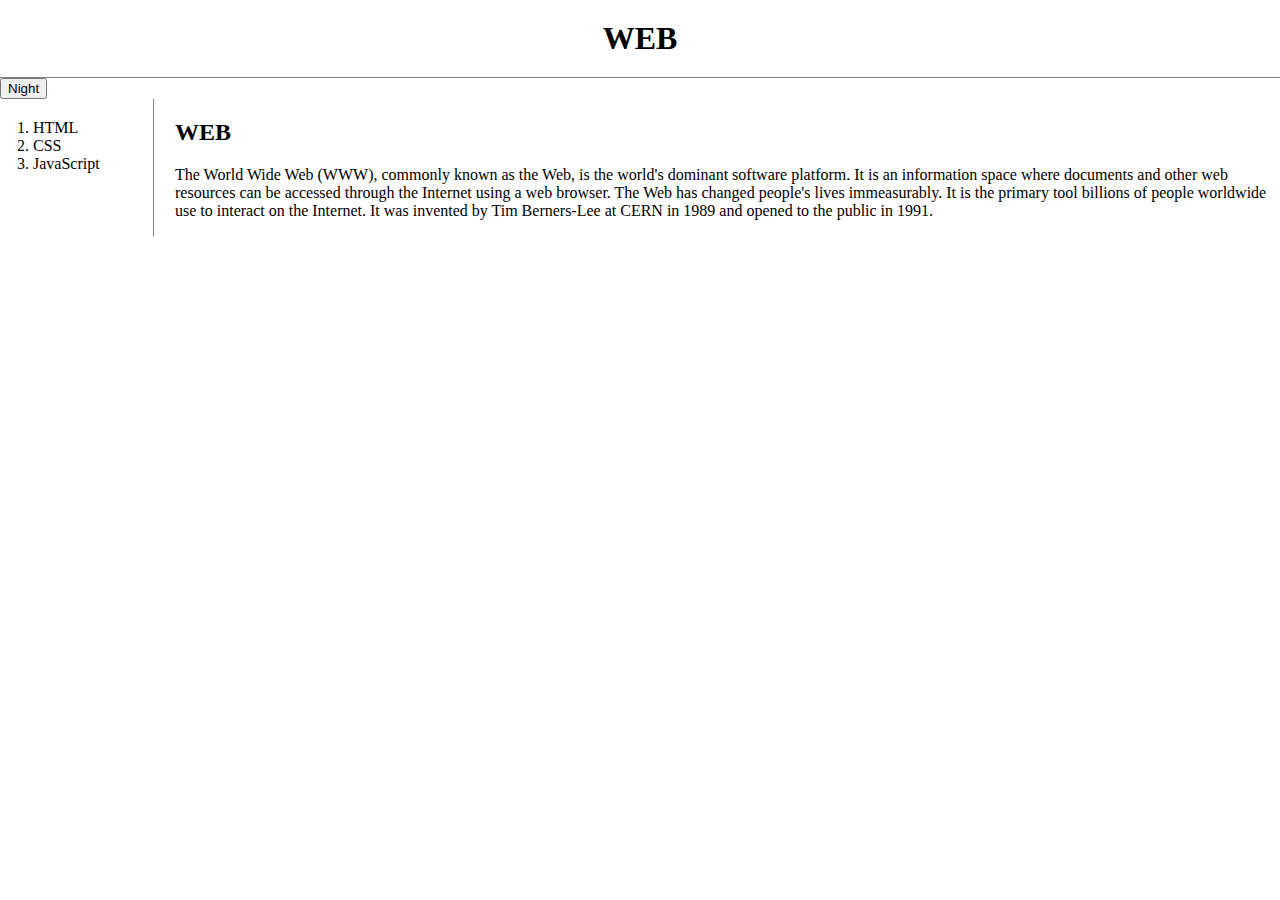
<file: index.html>
<!DOCTYPE html>
<html>
  <head>
    <title>WEB - Welcome</title>
    <meta charset="utf-8" />
    <link rel="stylesheet" href="./style.css" />
    <script src="./colors.js"></script>
  </head>
  <body>
    <h1><a href="index.html">WEB</a></h1>
    <input type="button" value="Night" onclick="nightDayHandler(this);" />
    <div id="grid">
      <ol>
        <li><a href="1.html">HTML</a></li>
        <li><a href="2.html">CSS</a></li>
        <li><a href="3.html">JavaScript</a></li>
      </ol>
      <div id="article">
        <h2>WEB</h2>
        <p>
          The World Wide Web (WWW), commonly known as the Web, is the world's
          dominant software platform. It is an information space where documents
          and other web resources can be accessed through the Internet using a
          web browser. The Web has changed people's lives immeasurably. It is
          the primary tool billions of people worldwide use to interact on the
          Internet. It was invented by Tim Berners-Lee at CERN in 1989 and
          opened to the public in 1991.
        </p>
      </div>
    </div>
  </body>
</html>
</file>
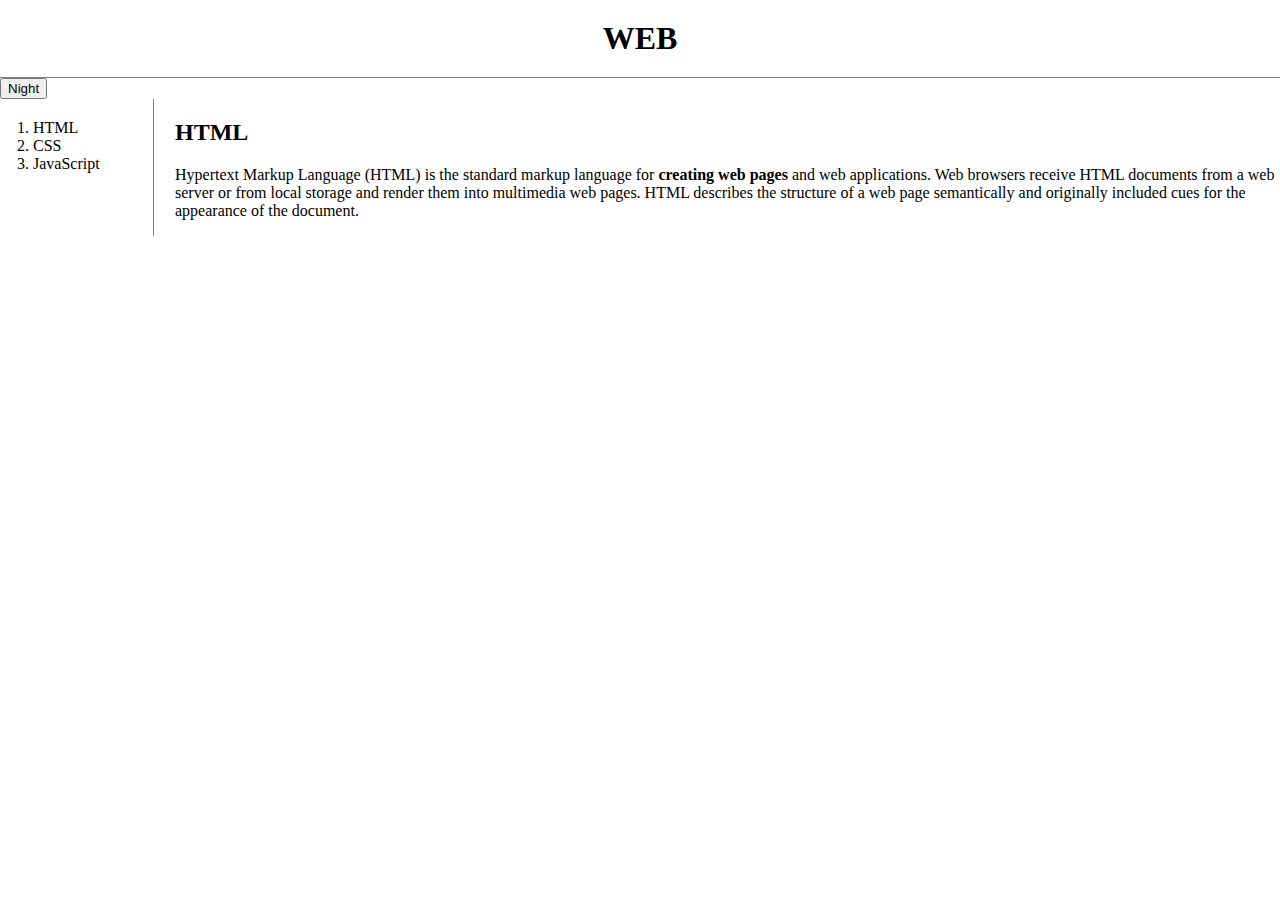
<file: 1.html>
<!DOCTYPE html>
<html>
  <head>
    <title>WEB - HTML</title>
    <meta charset="utf-8" />
    <link rel="stylesheet" href="./style.css" />
    <script src="./colors.js"></script>
  </head>
  <body>
    <h1><a href="index.html">WEB</a></h1>
    <input type="button" value="Night" onclick="nightDayHandler(this);" />
    <div id="grid">
      <ol>
        <li><a href="1.html">HTML</a></li>
        <li><a href="2.html">CSS</a></li>
        <li><a href="3.html">JavaScript</a></li>
      </ol>
      <div id="article">
        <h2>HTML</h2>
        <p>
          Hypertext Markup Language (HTML) is the standard markup language for
          <strong>creating web pages</strong> and web applications. Web browsers
          receive HTML documents from a web server or from local storage and
          render them into multimedia web pages. HTML describes the structure of
          a web page semantically and originally included cues for the
          appearance of the document.
        </p>
      </div>
    </div>
  </body>
</html>
</file>
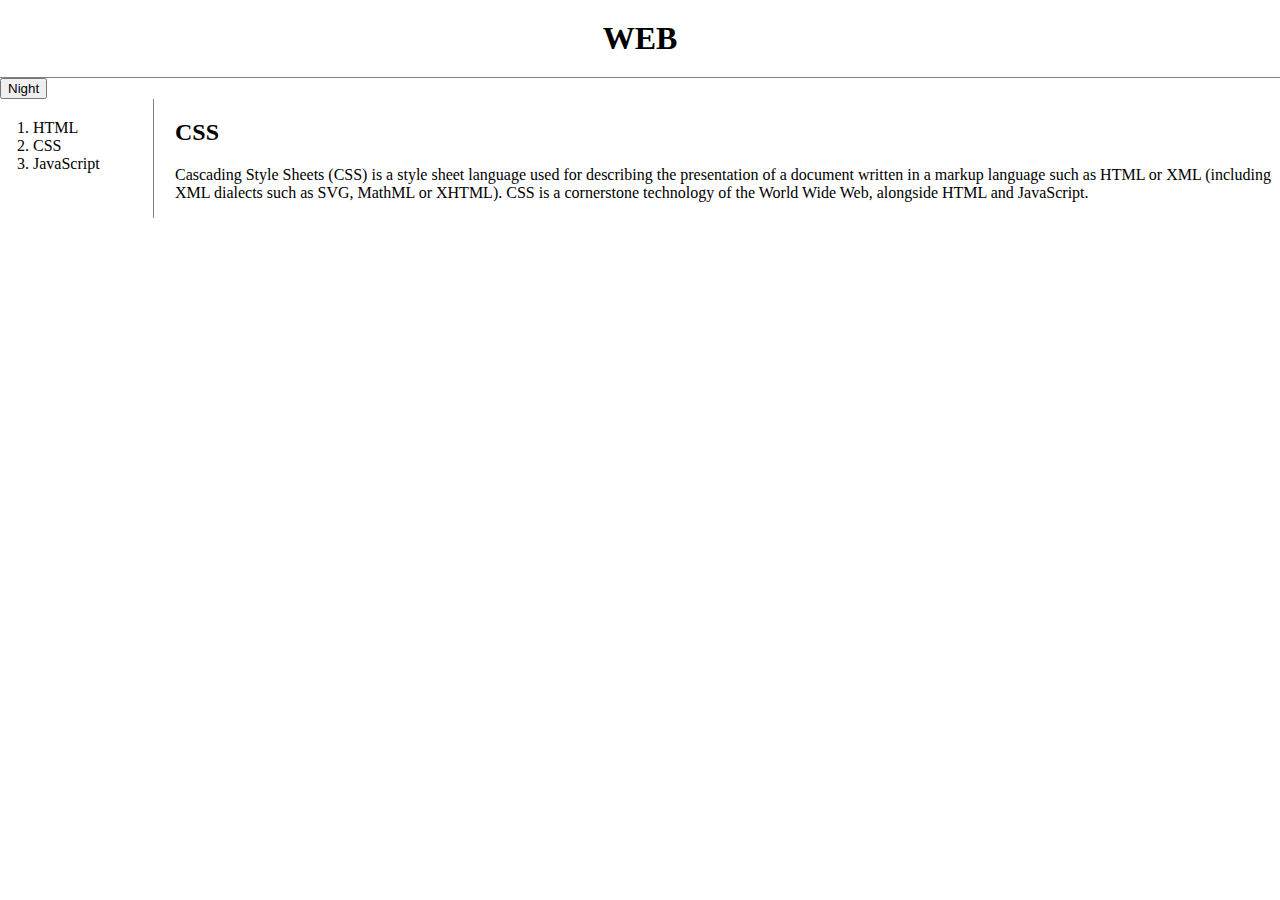
<file: 2.html>
<!DOCTYPE html>
<html>
  <head>
    <title>WEB - CSS</title>
    <meta charset="utf-8" />
    <link rel="stylesheet" href="./style.css" />
    <script src="./colors.js"></script>
  </head>
  <body>
    <h1><a href="index.html">WEB</a></h1>
    <input type="button" value="Night" onclick="nightDayHandler(this);" />
    <div id="grid">
      <ol>
        <li><a href="1.html">HTML</a></li>
        <li><a href="2.html">CSS</a></li>
        <li><a href="3.html">JavaScript</a></li>
      </ol>
      <div id="article">
        <h2>CSS</h2>
        <p>
          Cascading Style Sheets (CSS) is a style sheet language used for
          describing the presentation of a document written in a markup language
          such as HTML or XML (including XML dialects such as SVG, MathML or
          XHTML). CSS is a cornerstone technology of the World Wide Web,
          alongside HTML and JavaScript.
        </p>
      </div>
    </div>
  </body>
</html>
</file>
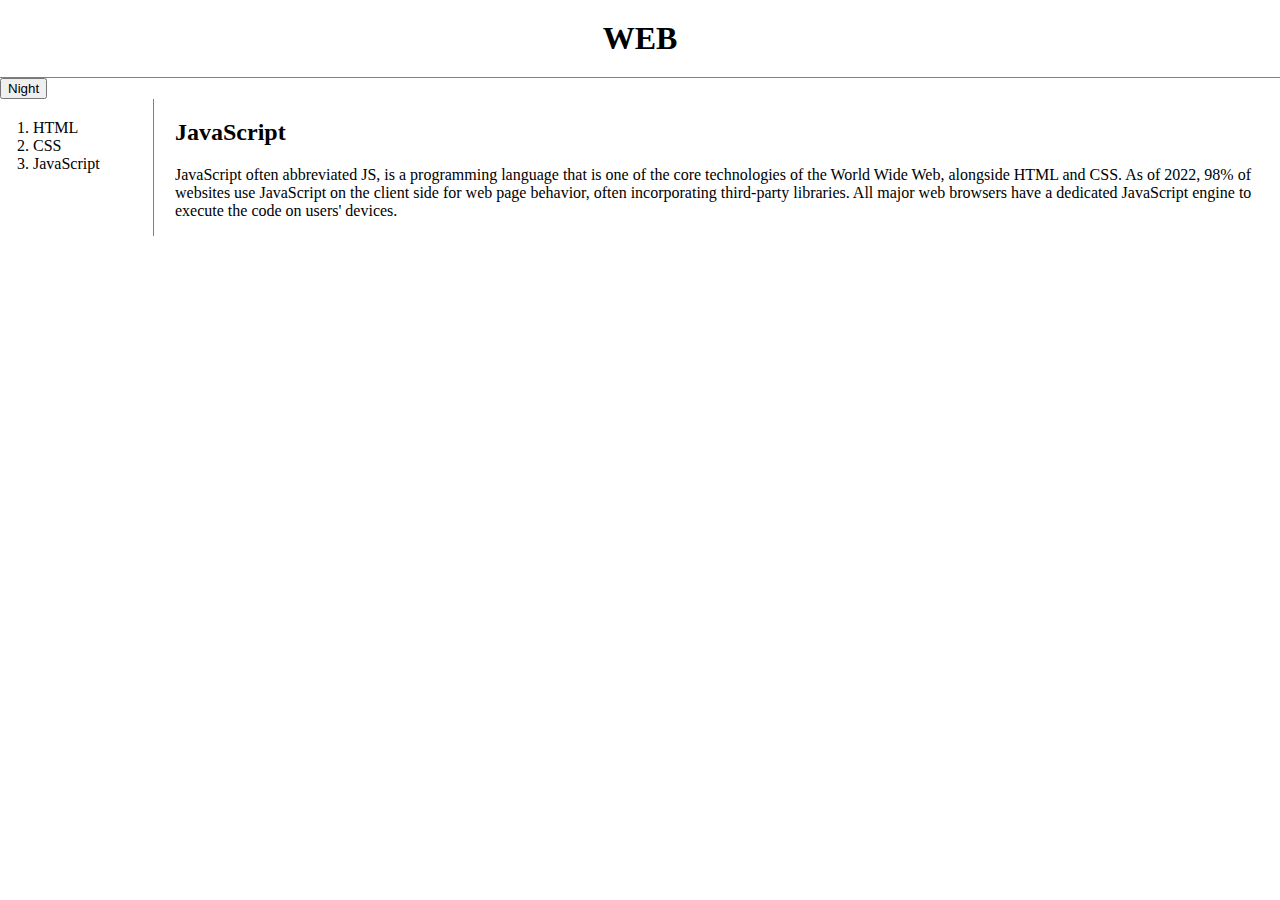
<file: 3.html>
<!DOCTYPE html>
<html>
  <head>
    <title>WEB - JavaScript</title>
    <meta charset="utf-8" />
    <link rel="stylesheet" href="./style.css" />
    <script src="./colors.js"></script>
  </head>
  <body>
    <h1><a href="index.html">WEB</a></h1>
    <input type="button" value="Night" onclick="nightDayHandler(this);" />
    <div id="grid">
      <ol>
        <li><a href="1.html">HTML</a></li>
        <li><a href="2.html">CSS</a></li>
        <li><a href="3.html">JavaScript</a></li>
      </ol>
      <div id="article">
        <h2>JavaScript</h2>
        <p>
          JavaScript often abbreviated JS, is a programming language that is one
          of the core technologies of the World Wide Web, alongside HTML and
          CSS. As of 2022, 98% of websites use JavaScript on the client side for
          web page behavior, often incorporating third-party libraries. All
          major web browsers have a dedicated JavaScript engine to execute the
          code on users' devices.
        </p>
      </div>
    </div>
  </body>
</html>
</file>
<file: style.css>
body {
  margin: 0;
}
a {
  color: black;
  text-decoration: none;
}
h1 {
  text-align: center;
  border-bottom: 1px solid gray;
  margin: 0;
  padding: 20px;
}
ol {
  border-right: 1px solid gray;
  width: 100px;
  margin: 0px;
  padding: 20px;
}
#grid {
  display: grid;
  grid-template-columns: 150px 1fr;
}
#grid ol {
  padding-left: 33px;
}
#grid #article {
  padding-left: 25px;
}
@media (max-width: 800px) {
  #grid {
    display: block;
  }
  ol {
    border-right: none;
  }
  h1 {
    border-bottom: none;
  }
}
</file>
